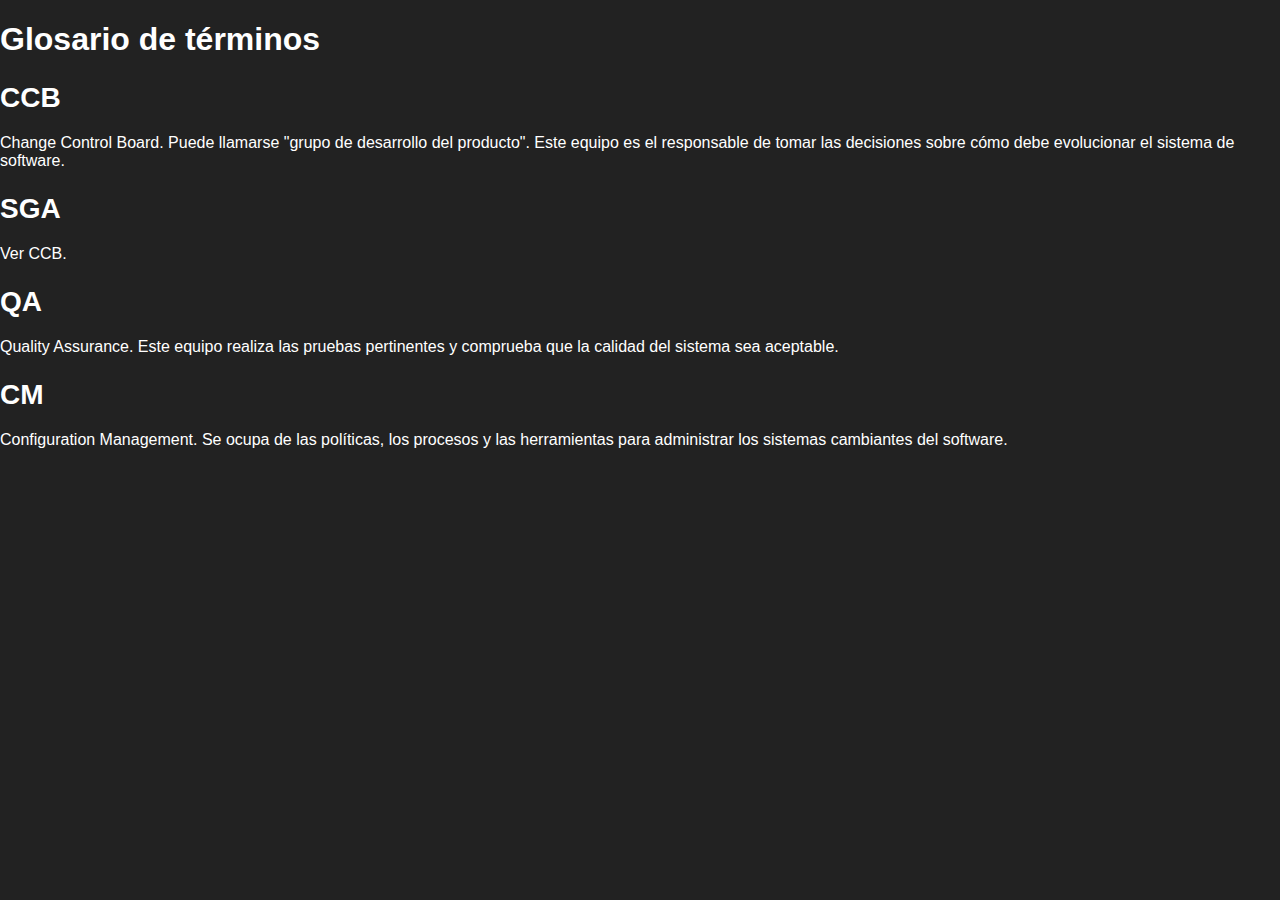
<file: glosario.html>
<!DOCTYPE html>
<html>
<head>
	<meta charset="utf-8">
	<title>Glosario de términos</title>
	<link rel="stylesheet" type="text/css" href="style.css">
</head>
<body>
	<header>
		<h1>Glosario de términos</h1>
	</header>

	<main>
		<section>
			<h2>CCB</h2>
			<p>Change Control Board. Puede llamarse "grupo de desarrollo del producto". Este equipo es el responsable de tomar las decisiones sobre cómo debe evolucionar el sistema de software.</p>
		</section>

		<section>
			<h2>SGA</h2>
			<p>Ver CCB.</p>
		</section>

		<section>
			<h2>QA</h2>
			<p>Quality Assurance. Este equipo realiza las pruebas pertinentes y comprueba que la calidad del sistema sea aceptable.</p>
		</section>

		<section>
			<h2>CM</h2>
			<p>Configuration Management. Se ocupa de las políticas, los procesos y las herramientas para administrar los sistemas cambiantes del software.</p>
		</section>
	</main>

	<footer>
	</footer>
</body>
</html>
</file>
<file: style.css>
/* Estilos para el body */
body {
    margin: 0;
    padding: 0;
    font-family: Arial, sans-serif;
    background-color: #222;
    color: #FFF;
  }
  
  /* Estilos para el encabezado */
  h2 {
    font-size: 28px;
    font-weight: bold;
    margin-bottom: 20px;
    color: #FFF;
  }
  
  h3 {
    font-size: 18px;
    font-weight: bold;
    color: #FFF;
  }
  
  /* Estilos para los botones */
  .boton {
    background-color: #4CAF50;
    border: none;
    color: white;
    padding: 10px 20px;
    text-align: center;
    text-decoration: none;
    display: inline-block;
    font-size: 16px;
    margin: 4px 2px;
    cursor: pointer;
    border-radius: 5px;
  }
  
  /* Estilos para el formulario */
  .formulario {
    background-color: #333;
    padding: 30px;
    border-radius: 10px;
    box-shadow: 0px 0px 10px rgba(0, 0, 0, 0.1);
    max-width: 800px;
    margin: 0 auto;
  }
  
  /* Estilos para los inputs y textareas */
  input[type="text"],
  textarea {
    width: 100%;
    padding: 12px;
    border: 1px solid #ccc;
    border-radius: 4px;
    resize: vertical;
    background-color: #444;
    color: #FFF;
  }
  
  /* Estilos para los selects */
  select {
    width: 100%;
    padding: 12px;
    border: 1px solid #ccc;
    border-radius: 4px;
    background-color: #444;
    font-size: 16px;
    font-weight: normal;
    color: #FFF;
  }
  
  /* Estilos para los label */
  label {
    display: inline-block;
    margin-bottom: 5px;
    font-weight: bold;
    color: #FFF;
  }
  
  /* Estilos para los div */
  div {
    margin-bottom: 20px;
  }
  
  /* Estilos para los hr */
  hr {
    border: none;
    border-top: 1px solid #ccc;
    margin-top: 20px;
    margin-bottom: 20px;
  }
</file>
